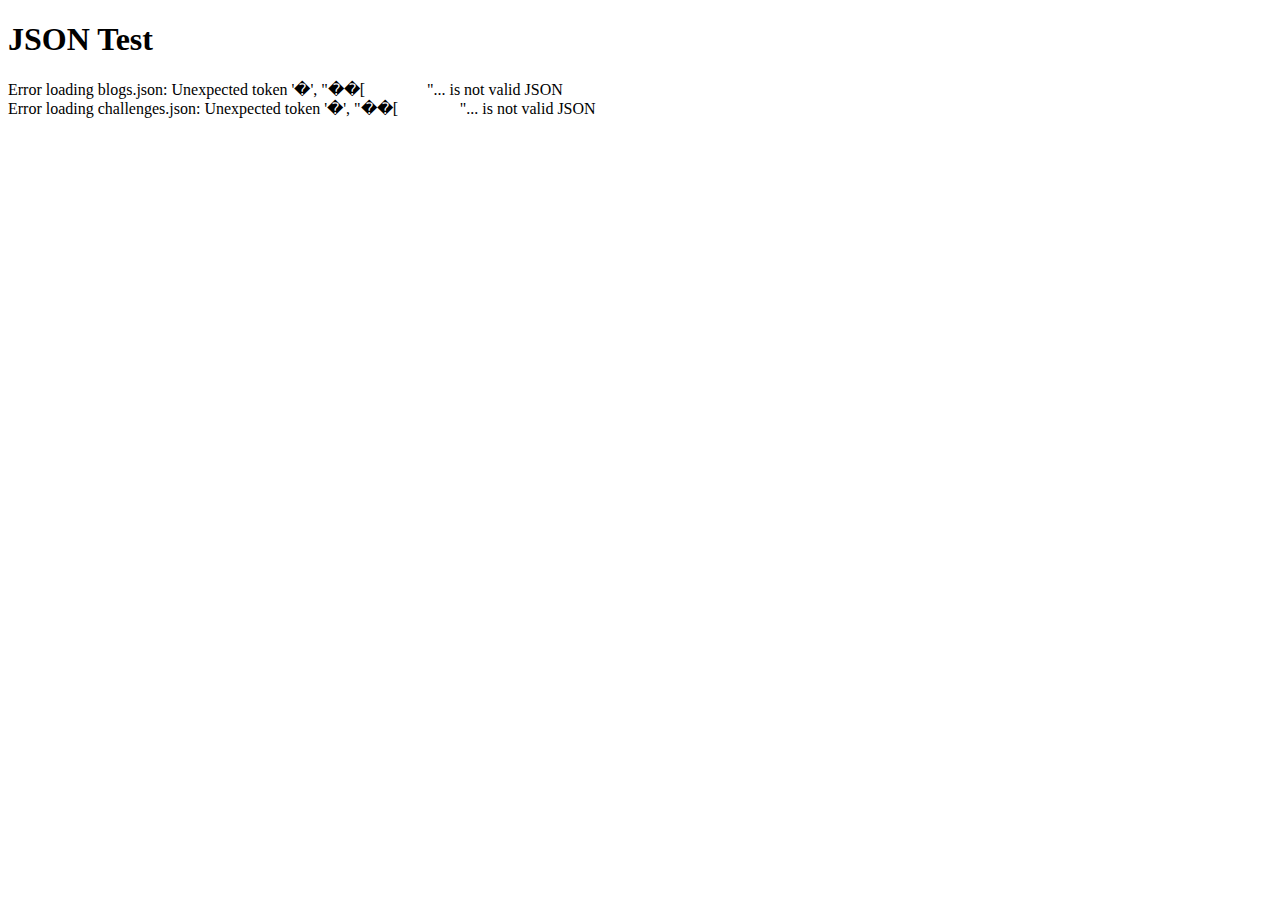
<file: test-json.html>
<!DOCTYPE html>
<html>
<head>
    <title>JSON Test</title>
</head>
<body>
    <h1>JSON Test</h1>
    <div id="blogs">Loading blogs...</div>
    <div id="challenges">Loading challenges...</div>

    <script>
        // Test blogs.json
        fetch('data/blogs.json')
            .then(response => {
                if (!response.ok) {
                    throw new Error(`HTTP error! Status: ${response.status}`);
                }
                return response.json();
            })
            .then(data => {
                document.getElementById('blogs').textContent = `Successfully loaded blogs.json with ${data.length} entries`;
            })
            .catch(error => {
                document.getElementById('blogs').textContent = `Error loading blogs.json: ${error.message}`;
            });

        // Test challenges.json
        fetch('data/challenges.json')
            .then(response => {
                if (!response.ok) {
                    throw new Error(`HTTP error! Status: ${response.status}`);
                }
                return response.json();
            })
            .then(data => {
                document.getElementById('challenges').textContent = `Successfully loaded challenges.json with ${data.length} entries`;
            })
            .catch(error => {
                document.getElementById('challenges').textContent = `Error loading challenges.json: ${error.message}`;
            });
    </script>
</body>
</html>
</file>
